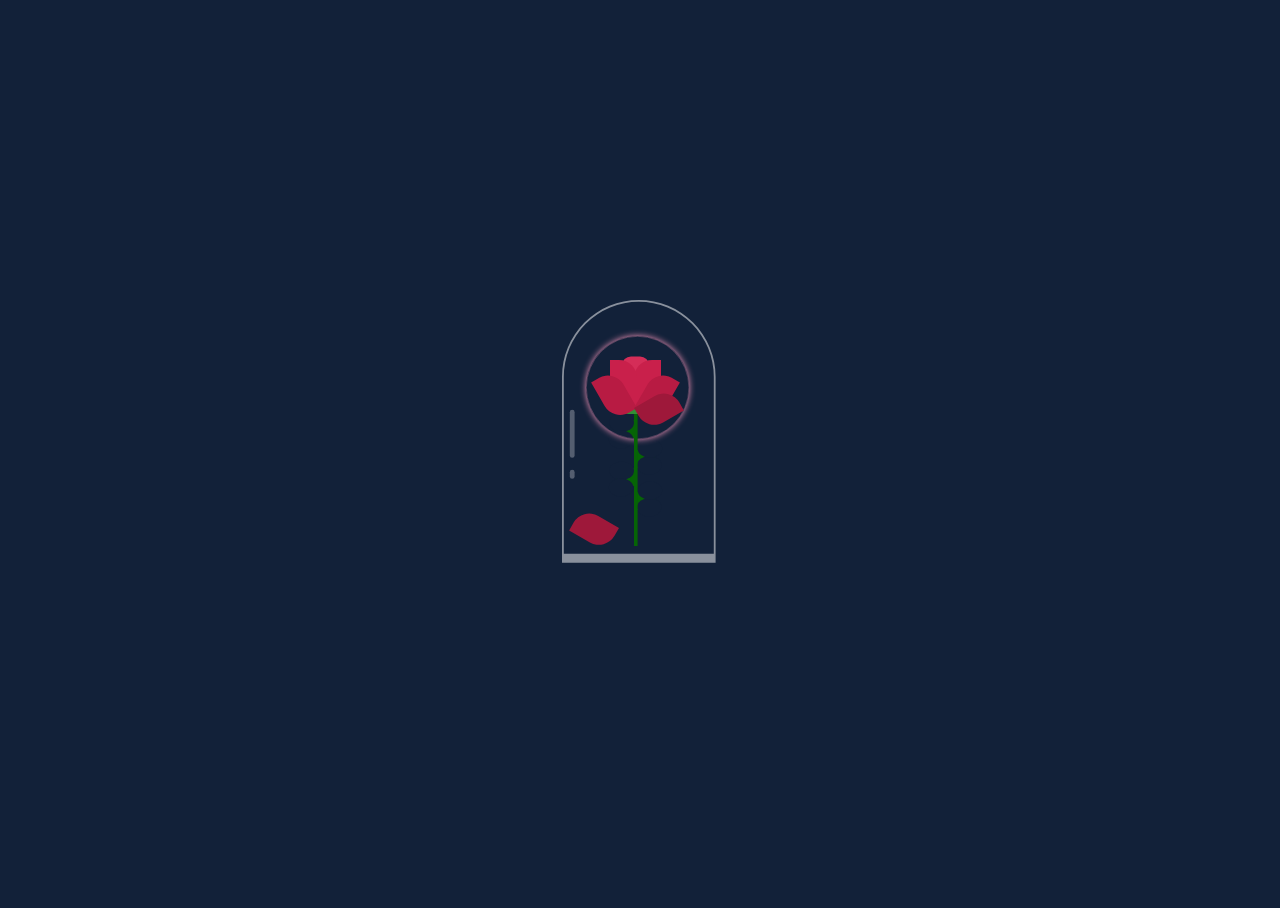
<file: index.html>
<!DOCTYPE html>
<html>
<head>
	<link rel="stylesheet" href="rose.css">
</head>
<body>
<div class="container">
	<div class="glass"></div>
	<div class="thorns">
		<div></div>
		<div></div>
		<div></div>
		<div></div>
	</div>
	<div class="glow"></div>
	<div class="rose-leaves">
		<div></div>
		<div></div>
	</div>
	<div class="rose-petals" onclick="window.location.href = 'letter.html'">
		<div></div>
		<div></div>
		<div></div>
		<div></div>
		<div></div>
		<div></div>
		<div></div>
	</div>
	<div class="sparkles">
		<div></div>
		<div></div>
		<div></div>
		<div></div>
		<div></div>
		<div></div>
		<div></div>
		<div></div>
		<div></div>
		<div></div>
	</div>
</div>
</body>
</html>
</file>
<file: rose.css>
html, body {
    height: 100%;
    width: 100%;
    background: #122139;
    overflow: hidden;
  }
  
  .container {
    width: 100px;
    height: 300px;
    position: absolute;
    left: 0;
    right: 0;
    top: 0;
    bottom: 0;
    margin: auto;
    -moz-transform: scale(0.6);
    -ms-transform: scale(0.6);
    -webkit-transform: scale(0.6);
    transform: scale(0.6);
  }
  .container div {
    position: absolute;
  }
  .container .glass {
    height: 420px;
    width: 250px;
    border: 3px solid rgba(255, 255, 255, 0.5);
    -moz-border-radius: 300px 300px 0px 0px;
    -webkit-border-radius: 300px;
    border-radius: 300px 300px 0px 0px;
    left: -80px;
    top: -100px;
    border-bottom: 15px solid rgba(255, 255, 255, 0.5);
  }
  .container .glass:after {
    width: 8px;
    background: rgba(255, 255, 255, 0.28);
    content: '';
    position: absolute;
    height: 80px;
    top: 430px;
    border-radius: 100px;
    left: 10px;
    top: 180px;
  }
  .container .glass:before {
    width: 8px;
    background: rgba(255, 255, 255, 0.28);
    content: '';
    position: absolute;
    height: 15px;
    top: 430px;
    border-radius: 100px;
    left: 10px;
    top: 280px;
  }
  .container .glow {
    position: absolute;
    width: 170px;
    height: 170px;
    -moz-border-radius: 100%;
    -webkit-border-radius: 100%;
    border-radius: 100%;
    border: 1px solid rgba(245, 148, 184, 0.47);
    box-shadow: 0px 0px 10px #f594b8;
    left: -40px;
    top: -40px;
    -moz-transition: all 0.5s ease;
    -o-transition: all 0.5s ease;
    -webkit-transition: all 0.5s ease;
    transition: all 0.5s ease;
    -moz-animation: glowing 2.5s ease-in-out infinite;
    -webkit-animation: glowing 2.5s ease-in-out infinite;
    animation: glowing 2.5s ease-in-out infinite;
  }
  .container .rose-petals > div {
    background: #d52d58;
    width: 45px;
    height: 80px;
    position: absolute;
    -moz-transition: all 0.5s ease-out;
    -o-transition: all 0.5s ease-out;
    -webkit-transition: all 0.5s ease-out;
    transition: all 0.5s ease-out;
  }
  .container .rose-petals > div:nth-child(1) {
    border-radius: 15px;
    left: 20px;
    top: -6px;
    background: #d52d58;
  }
  .container .rose-petals > div:nth-child(2), .container .rose-petals > div:nth-child(4), .container .rose-petals > div:nth-child(6) {
    border-radius: 0px 30px 0px 30px;
    background: #b81b43;
    left: 0;
    transform-origin: bottom right;
  }
  .container .rose-petals > div:nth-child(3), .container .rose-petals > div:nth-child(5), .container .rose-petals > div:nth-child(7) {
    border-radius: 30px 0px 30px 0px;
    left: 40px;
    transform-origin: bottom left;
  }
  .container .rose-petals > div:nth-child(2) {
    -moz-animation: openRose2 3s ease-in-out;
    -webkit-animation: openRose2 3s ease-in-out;
    animation: openRose2 3s ease-in-out;
    -moz-animation-fill-mode: forwards;
    -webkit-animation-fill-mode: forwards;
    animation-fill-mode: forwards;
    z-index: 5;
    background: #9e183a;
    top: 10px;
    height: 70px;
    -moz-animation-delay: 2s;
    -webkit-animation-delay: 2s;
    animation-delay: 2s;
  }
  .container .rose-petals > div:nth-child(3) {
    -moz-animation: openRose3 3s ease-in-out;
    -webkit-animation: openRose3 3s ease-in-out;
    animation: openRose3 3s ease-in-out;
    -moz-animation-fill-mode: forwards;
    -webkit-animation-fill-mode: forwards;
    animation-fill-mode: forwards;
    z-index: 4;
    background: #9e183a;
    top: 10px;
    height: 70px;
    -moz-animation-delay: 2s;
    -webkit-animation-delay: 2s;
    animation-delay: 2s;
  }
  .container .rose-petals > div:nth-child(4) {
    -moz-animation: openRose4 3s ease-in-out;
    -webkit-animation: openRose4 3s ease-in-out;
    animation: openRose4 3s ease-in-out;
    -moz-animation-fill-mode: forwards;
    -webkit-animation-fill-mode: forwards;
    animation-fill-mode: forwards;
    z-index: 3;
    background: #b81b43;
    top: 5px;
    height: 75px;
    -moz-animation-delay: 2s;
    -webkit-animation-delay: 2s;
    animation-delay: 2s;
  }
  .container .rose-petals > div:nth-child(5) {
    -moz-animation: openRose5 3s ease-in-out;
    -webkit-animation: openRose5 3s ease-in-out;
    animation: openRose5 3s ease-in-out;
    -moz-animation-fill-mode: forwards;
    -webkit-animation-fill-mode: forwards;
    animation-fill-mode: forwards;
    z-index: 2;
    background: #b81b43;
    top: 5px;
    height: 75px;
    -moz-animation-delay: 2s;
    -webkit-animation-delay: 2s;
    animation-delay: 2s;
  }
  .container .rose-petals > div:nth-child(6) {
    -moz-animation: openRose6 3s ease-in-out;
    -webkit-animation: openRose6 3s ease-in-out;
    animation: openRose6 3s ease-in-out;
    -moz-animation-fill-mode: forwards;
    -webkit-animation-fill-mode: forwards;
    animation-fill-mode: forwards;
    z-index: 1;
    background: #c9204b;
    top: "";
    height: "";
    -moz-animation-delay: 2s;
    -webkit-animation-delay: 2s;
    animation-delay: 2s;
  }
  .container .rose-petals > div:nth-child(7) {
    -moz-animation: openRose7 3s ease-in-out;
    -webkit-animation: openRose7 3s ease-in-out;
    animation: openRose7 3s ease-in-out;
    -moz-animation-fill-mode: forwards;
    -webkit-animation-fill-mode: forwards;
    animation-fill-mode: forwards;
    z-index: 0;
    background: #c9204b;
    top: "";
    height: "";
    -moz-animation-delay: 2s;
    -webkit-animation-delay: 2s;
    animation-delay: 2s;
  }
  .container .rose-leaves > div:nth-last-child(1) {
    width: 55px;
    height: 30px;
    background: #338f37;
    position: absolute;
    top: 60px;
    left: 15px;
    -moz-border-radius: 100px;
    -webkit-border-radius: 100px;
    border-radius: 100px;
  }
  .container .rose-leaves > div:nth-child(1) {
    width: 6px;
    height: 230px;
    border: none;
    top: 80px;
    background: #066406;
    left: 40px;
  }
  .container .thorns > div {
    width: 30px;
    height: 30px;
    background: #066406;
    top: 100px;
    left: 10px;
  }
  .container .thorns > div:after {
    width: 41px;
    height: 31px;
    -moz-border-radius: 100%;
    -webkit-border-radius: 100%;
    border-radius: 100%;
    background: #122139;
    content: "";
    position: absolute;
    left: -12px;
    top: 17px;
  }
  .container .thorns > div:before {
    width: 41px;
    height: 31px;
    -moz-border-radius: 100%;
    -webkit-border-radius: 100%;
    border-radius: 100%;
    background: #122139;
    content: "";
    position: absolute;
    left: -11px;
    top: -11px;
    z-index: 0;
  }
  .container .thorns > div:nth-child(2) {
    top: 150px;
    -moz-transform: rotate(180deg);
    -ms-transform: rotate(180deg);
    -webkit-transform: rotate(180deg);
    transform: rotate(180deg);
    left: 45px;
  }
  .container .thorns > div:nth-child(3) {
    top: 180px;
  }
  .container .thorns > div:nth-child(4) {
    top: 220px;
    -moz-transform: rotate(180deg);
    -ms-transform: rotate(180deg);
    -webkit-transform: rotate(180deg);
    transform: rotate(180deg);
    left: 45px;
  }
  .container .sparkles {
    bottom: -40px;
  }
  .container .sparkles > div {
    width: 4px;
    height: 4px;
    border-radius: 100px;
    background: #ff96c0;
    box-shadow: 0px 0px 12px 2px #ff4e85;
    bottom: 0;
    opacity: 0;
    -moz-animation: sparkle 4s ease-in-out infinite;
    -webkit-animation: sparkle 4s ease-in-out infinite;
    animation: sparkle 4s ease-in-out infinite;
  }
  .container .sparkles > div:nth-child(1) {
    left: 60px;
    -moz-animation-delay: 3s;
    -webkit-animation-delay: 3s;
    animation-delay: 3s;
  }
  .container .sparkles > div:nth-child(2) {
    left: 158px;
    -moz-animation-delay: 2s;
    -webkit-animation-delay: 2s;
    animation-delay: 2s;
  }
  .container .sparkles > div:nth-child(3) {
    left: -22px;
    -moz-animation-delay: 1s;
    -webkit-animation-delay: 1s;
    animation-delay: 1s;
  }
  .container .sparkles > div:nth-child(4) {
    left: 10px;
    -moz-animation-delay: 1s;
    -webkit-animation-delay: 1s;
    animation-delay: 1s;
  }
  .container .sparkles > div:nth-child(5) {
    left: 177px;
    -moz-animation-delay: 3s;
    -webkit-animation-delay: 3s;
    animation-delay: 3s;
  }
  .container .sparkles > div:nth-child(6) {
    left: -82px;
    -moz-animation-delay: 2s;
    -webkit-animation-delay: 2s;
    animation-delay: 2s;
  }
  .container .sparkles > div:nth-child(7) {
    left: 45px;
    -moz-animation-delay: 3s;
    -webkit-animation-delay: 3s;
    animation-delay: 3s;
  }
  .container .sparkles > div:nth-child(8) {
    left: 74px;
    -moz-animation-delay: 3s;
    -webkit-animation-delay: 3s;
    animation-delay: 3s;
  }
  .container .sparkles > div:nth-child(9) {
    left: -79px;
    -moz-animation-delay: 2s;
    -webkit-animation-delay: 2s;
    animation-delay: 2s;
  }
  
  @-webkit-keyframes $animationName {
    50% {
      opacity: 1;
    }
    100% {
      bottom: 250px;
    }
  }
  @-moz-keyframes sparkle {
    50% {
      opacity: 1;
    }
    100% {
      bottom: 250px;
    }
  }
  @-ms-keyframes sparkle {
    50% {
      opacity: 1;
    }
    100% {
      bottom: 250px;
    }
  }
  @keyframes sparkle {
    50% {
      opacity: 1;
    }
    100% {
      bottom: 250px;
    }
  }
  @-webkit-keyframes $animationName {
    50% {
      -moz-transform: rotate(-90deg);
      -ms-transform: rotate(-90deg);
      -webkit-transform: rotate(-90deg);
      transform: rotate(-90deg);
      top: 80px;
      left: 100px;
    }
    100% {
      -moz-transform: rotate(-60deg);
      -ms-transform: rotate(-60deg);
      -webkit-transform: rotate(-60deg);
      transform: rotate(-60deg);
      top: 210px;
      left: -30px;
    }
  }
  @-moz-keyframes openRose2 {
    50% {
      -moz-transform: rotate(-90deg);
      -ms-transform: rotate(-90deg);
      -webkit-transform: rotate(-90deg);
      transform: rotate(-90deg);
      top: 80px;
      left: 100px;
    }
    100% {
      -moz-transform: rotate(-60deg);
      -ms-transform: rotate(-60deg);
      -webkit-transform: rotate(-60deg);
      transform: rotate(-60deg);
      top: 210px;
      left: -30px;
    }
  }
  @-ms-keyframes openRose2 {
    50% {
      -moz-transform: rotate(-90deg);
      -ms-transform: rotate(-90deg);
      -webkit-transform: rotate(-90deg);
      transform: rotate(-90deg);
      top: 80px;
      left: 100px;
    }
    100% {
      -moz-transform: rotate(-60deg);
      -ms-transform: rotate(-60deg);
      -webkit-transform: rotate(-60deg);
      transform: rotate(-60deg);
      top: 210px;
      left: -30px;
    }
  }
  @keyframes openRose2 {
    50% {
      -moz-transform: rotate(-90deg);
      -ms-transform: rotate(-90deg);
      -webkit-transform: rotate(-90deg);
      transform: rotate(-90deg);
      top: 80px;
      left: 100px;
    }
    100% {
      -moz-transform: rotate(-60deg);
      -ms-transform: rotate(-60deg);
      -webkit-transform: rotate(-60deg);
      transform: rotate(-60deg);
      top: 210px;
      left: -30px;
    }
  }
  @-webkit-keyframes $animationName {
    100% {
      -moz-transform: rotate(60deg);
      -ms-transform: rotate(60deg);
      -webkit-transform: rotate(60deg);
      transform: rotate(60deg);
    }
  }
  @-moz-keyframes openRose3 {
    100% {
      -moz-transform: rotate(60deg);
      -ms-transform: rotate(60deg);
      -webkit-transform: rotate(60deg);
      transform: rotate(60deg);
    }
  }
  @-ms-keyframes openRose3 {
    100% {
      -moz-transform: rotate(60deg);
      -ms-transform: rotate(60deg);
      -webkit-transform: rotate(60deg);
      transform: rotate(60deg);
    }
  }
  @keyframes openRose3 {
    100% {
      -moz-transform: rotate(60deg);
      -ms-transform: rotate(60deg);
      -webkit-transform: rotate(60deg);
      transform: rotate(60deg);
    }
  }
  @-webkit-keyframes $animationName {
    100% {
      -moz-transform: rotate(-30deg);
      -ms-transform: rotate(-30deg);
      -webkit-transform: rotate(-30deg);
      transform: rotate(-30deg);
    }
  }
  @-moz-keyframes openRose4 {
    100% {
      -moz-transform: rotate(-30deg);
      -ms-transform: rotate(-30deg);
      -webkit-transform: rotate(-30deg);
      transform: rotate(-30deg);
    }
  }
  @-ms-keyframes openRose4 {
    100% {
      -moz-transform: rotate(-30deg);
      -ms-transform: rotate(-30deg);
      -webkit-transform: rotate(-30deg);
      transform: rotate(-30deg);
    }
  }
  @keyframes openRose4 {
    100% {
      -moz-transform: rotate(-30deg);
      -ms-transform: rotate(-30deg);
      -webkit-transform: rotate(-30deg);
      transform: rotate(-30deg);
    }
  }
  @-webkit-keyframes $animationName {
    100% {
      -moz-transform: rotate(30deg);
      -ms-transform: rotate(30deg);
      -webkit-transform: rotate(30deg);
      transform: rotate(30deg);
    }
  }
  @-moz-keyframes openRose5 {
    100% {
      -moz-transform: rotate(30deg);
      -ms-transform: rotate(30deg);
      -webkit-transform: rotate(30deg);
      transform: rotate(30deg);
    }
  }
  @-ms-keyframes openRose5 {
    100% {
      -moz-transform: rotate(30deg);
      -ms-transform: rotate(30deg);
      -webkit-transform: rotate(30deg);
      transform: rotate(30deg);
    }
  }
  @keyframes openRose5 {
    100% {
      -moz-transform: rotate(30deg);
      -ms-transform: rotate(30deg);
      -webkit-transform: rotate(30deg);
      transform: rotate(30deg);
    }
  }
  @-webkit-keyframes $animationName {
    50% {
      box-shadow: 0px 0px 60px #f594b8;
    }
  }
  @-moz-keyframes glowing {
    50% {
      box-shadow: 0px 0px 60px #f594b8;
    }
  }
  @-ms-keyframes glowing {
    50% {
      box-shadow: 0px 0px 60px #f594b8;
    }
  }
  @keyframes glowing {
    50% {
      box-shadow: 0px 0px 60px #f594b8;
    }
  }
</file>
